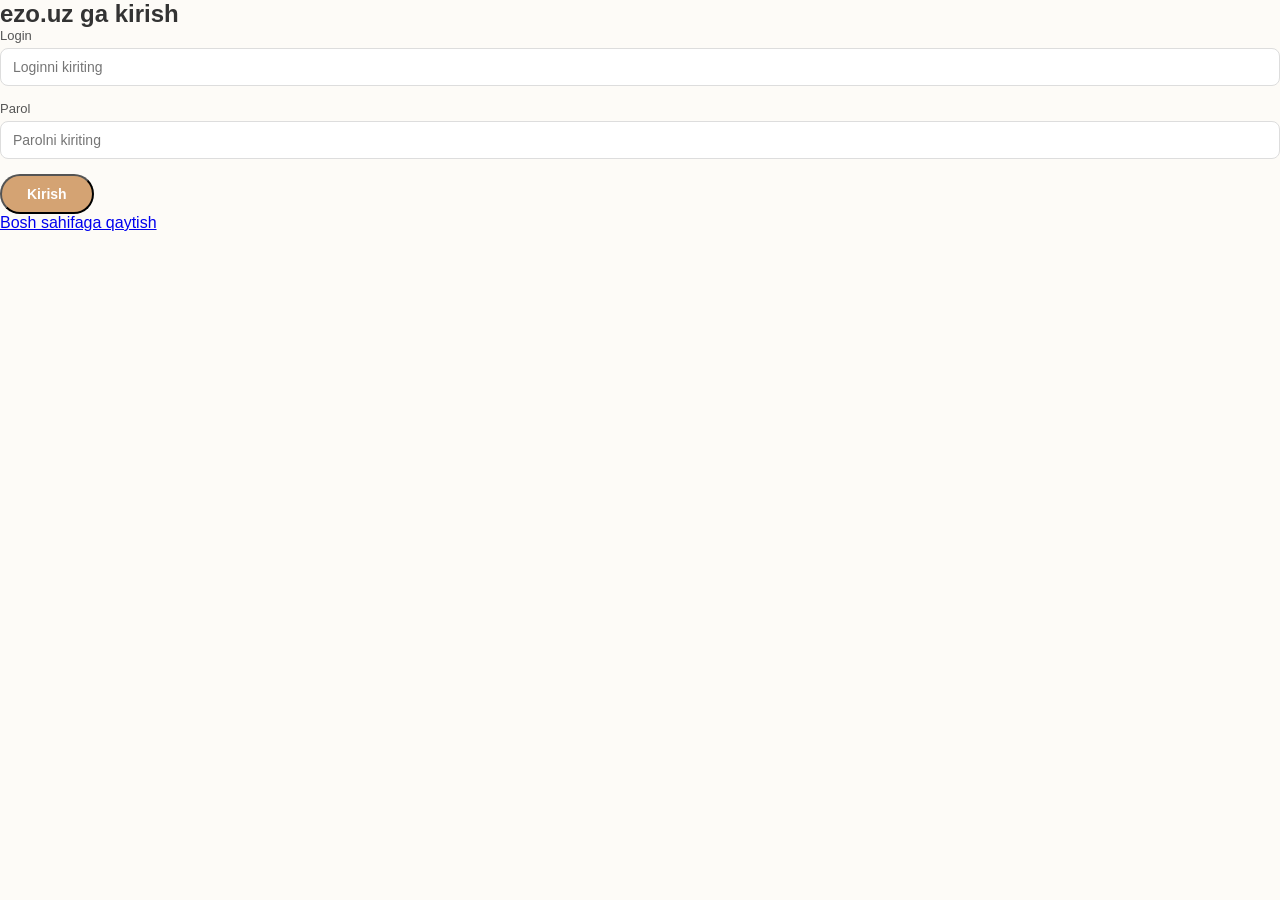
<file: login.html>
<!DOCTYPE html>
<html lang="uz">
<head>
    <meta charset="UTF-8">
    <meta name="viewport" content="width=device-width, initial-scale=1.0">
    <title>ezo.uz - Kirish</title>
    <link rel="stylesheet" href="style.css">
</head>
<body class="login-page">
    <div class="login-container">
        <h2>ezo.uz ga kirish</h2>
        <form onsubmit="handleLogin(event)">
            <div class="input-group">
                <label for="login">Login</label>
                <input type="text" id="login" required placeholder="Loginni kiriting">
            </div>
            <div class="input-group">
                <label for="password">Parol</label>
                <input type="password" id="password" required placeholder="Parolni kiriting">
            </div>
            <button type="submit" class="btn">Kirish</button>
            <div class="back-link">
                <a href="index.html">Bosh sahifaga qaytish</a>
            </div>
        </form>
    </div>

    <script>
        function handleLogin(event) {
            event.preventDefault();
            let enteredLogin = document.getElementById('login').value;
            let enteredPassword = document.getElementById('password').value;
            
            if (enteredLogin === 'ezo_uz' && enteredPassword === '20070117Hublot') {
                window.location.href = "index.html";
            } else {
                alert('Login yoki parol xato! Qaytadan urinib ko\'ring.');
            }
        }
    </script>
</body>
</html>
</file>
<file: style.css>
* {
    margin: 0;
    padding: 0;
    box-sizing: border-box;
    font-family: 'Segoe UI', Tahoma, Geneva, Verdana, sans-serif;
}

body {
    background-color: #fdfbf7;
    color: #333;
}

header {
    display: flex;
    justify-content: space-between;
    align-items: center;
    padding: 15px 5%;
    background: #fff;
    box-shadow: 0 2px 10px rgba(0,0,0,0.05);
    position: sticky;
    top: 0;
    z-index: 100;
}

.logo {
    font-size: 22px;
    font-weight: bold;
    color: #222;
}

.logo span {
    color: #d4a373;
}

nav a {
    text-decoration: none;
    color: #555;
    margin: 0 10px;
    font-weight: 500;
    font-size: 15px;
    transition: 0.3s;
}

nav a:hover {
    color: #d4a373;
}

.icons a, .icons i {
    font-size: 18px;
    margin-left: 15px;
    cursor: pointer;
    color: #555;
    text-decoration: none;
}

.hero {
    height: 60vh;
    background: linear-gradient(rgba(0,0,0,0.4), rgba(0,0,0,0.4)), url('https://images.unsplash.com/photo-1490481651871-ab68de25d43d?w=1200') no-repeat center center/cover;
    display: flex;
    align-items: center;
    justify-content: center;
    text-align: center;
    color: #fff;
    padding: 0 15px;
}

.hero-content h1 {
    font-size: 28px;
    margin-bottom: 10px;
}

.hero-content p {
    font-size: 14px;
    margin-bottom: 20px;
}

.btn {
    display: inline-block;
    padding: 10px 25px;
    background-color: #d4a373;
    color: #fff;
    text-decoration: none;
    border-radius: 25px;
    font-weight: 600;
    font-size: 14px;
}

.products {
    padding: 40px 5%;
    text-align: center;
}

.products h2 {
    font-size: 24px;
    margin-bottom: 30px;
    color: #222;
}

.product-grid {
    display: grid;
    grid-template-columns: repeat(auto-fit, minmax(240px, 1fr));
    gap: 20px;
}

.product-card {
    background: #fff;
    border-radius: 12px;
    overflow: hidden;
    box-shadow: 0 4px 15px rgba(0,0,0,0.05);
    padding-bottom: 15px;
}

.product-card img {
    width: 100%;
    height: 200px;
    object-fit: cover;
}

.product-card h3 {
    font-size: 18px;
    margin: 10px 0 5px;
}

.price {
    font-size: 16px;
    color: #bc6c25;
    font-weight: bold;
    margin-bottom: 10px;
}

.buy-btn {
    padding: 8px 16px;
    background-color: #222;
    color: #fff;
    border: none;
    border-radius: 20px;
    cursor: pointer;
    font-size: 13px;
}

.login-body {
    display: flex;
    justify-content: center;
    align-items: center;
    height: 100vh;
    padding: 20px;
}

.login-card {
    background: #fff;
    padding: 30px;
    border-radius: 15px;
    box-shadow: 0 5px 20px rgba(0,0,0,0.08);
    width: 100%;
    max-width: 380px;
}

.login-card h2 {
    margin-bottom: 20px;
    text-align: center;
    color: #222;
}

.input-group {
    margin-bottom: 15px;
}

.input-group label {
    display: block;
    font-size: 13px;
    margin-bottom: 5px;
    color: #555;
}

.input-group input {
    width: 100%;
    padding: 10px 12px;
    border: 1px solid #ddd;
    border-radius: 8px;
    font-size: 14px;
    outline: none;
}

.input-group input:focus {
    border-color: #d4a373;
}

.login-btn {
    width: 100%;
    border: none;
    cursor: pointer;
    margin-top: 10px;
}

.back-home {
    display: block;
    text-align: center;
    margin-top: 15px;
    font-size: 13px;
    color: #777;
    text-decoration: none;
}

.back-home:hover {
    color: #d4a373;
}

footer {
    background-color: #222;
    color: #fff;
    text-align: center;
    padding: 30px 15px;
    margin-top: 30px;
}

.footer-content h3 {
    font-size: 20px;
    margin-bottom: 8px;
    color: #d4a373;
}

.footer-content p {
    font-size: 13px;
    color: #aaa;
    margin: 5px 0;
}
</file>
